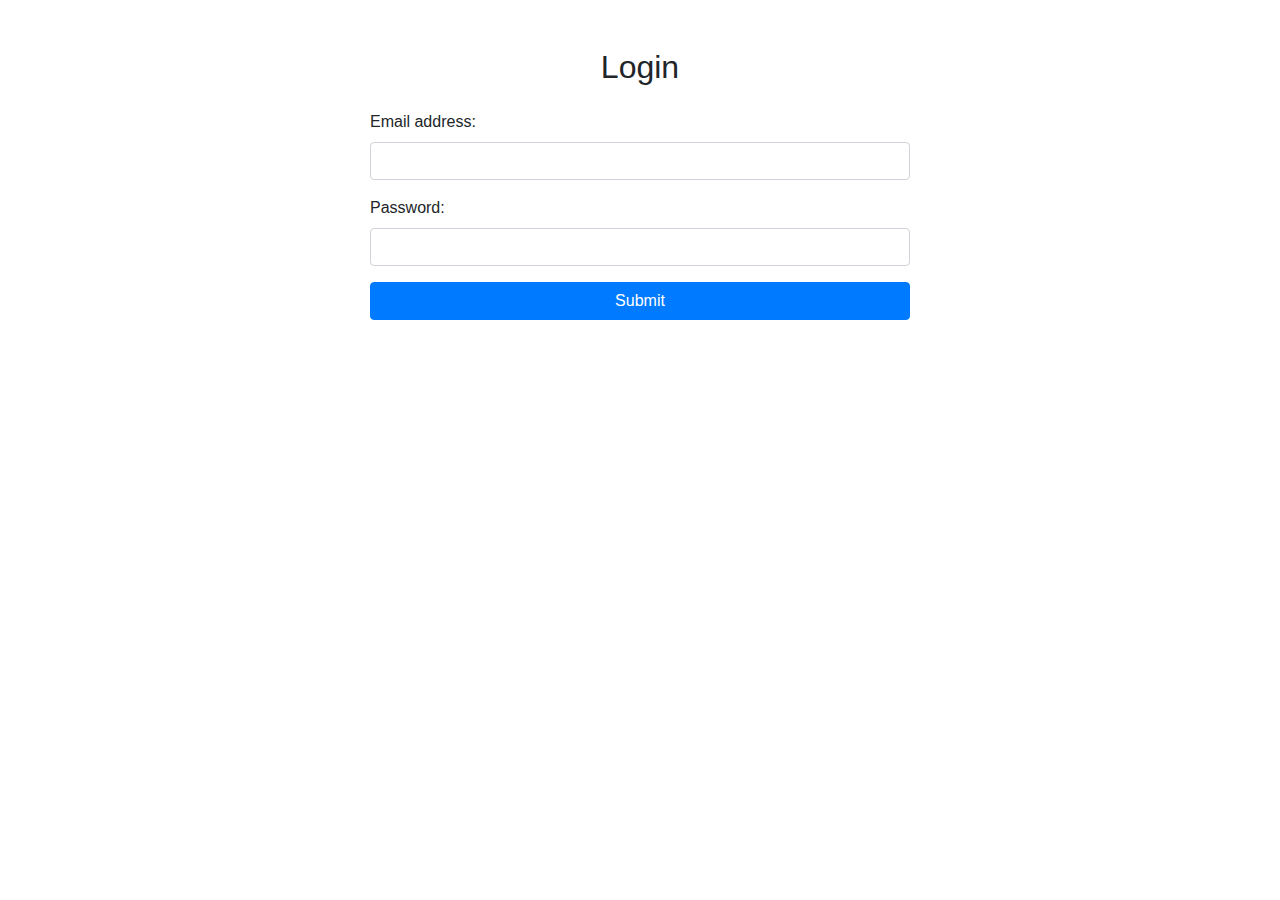
<file: src/main/resources/templates/auth/login.html>
<!DOCTYPE html>
<html lang="en">
<head>
    <meta charset="UTF-8">
    <meta name="viewport" content="width=device-width, initial-scale=1.0">
    <title>Login Form</title>

    <!-- Bootstrap CSS -->
    <link href="https://stackpath.bootstrapcdn.com/bootstrap/4.5.2/css/bootstrap.min.css" rel="stylesheet">

</head>
<body>

<div class="container mt-5">
    <div class="row justify-content-center">
        <div class="col-md-6">

            <!-- Login Form -->
            <form>
                <h2 class="text-center mb-4">Login</h2>

                <!-- Email Input -->
                <div class="form-group">
                    <label for="email">Email address:</label>
                    <input type="email" id="email" class="form-control" required>
                </div>

                <!-- Password Input -->
                <div class="form-group">
                    <label for ="password">Password:</label>
                    <input type ="password" id ="password" class ="form-control" required>
                </div>

                <!-- Submit Button -->
                <button type = "submit "class = "btn btn-primary btn-block ">Submit</button>

            </form>
            <!-- End of Login Form -->

        </div>
    </div>
</div>

<!-- Optional JavaScript; choose one of the two! -->

<!-- Option 1: jQuery and Bootstrap Bundle (includes Popper) -->
<script src = "https://code.jquery.com/jquery-3.5.1.slim.min.js "></script >
<script src = "https://stackpath.bootstrapcdn.com/bootstrap/4.5.2/js/bootstrap.bundle.min.js "></script >



</body >
</html >
</file>
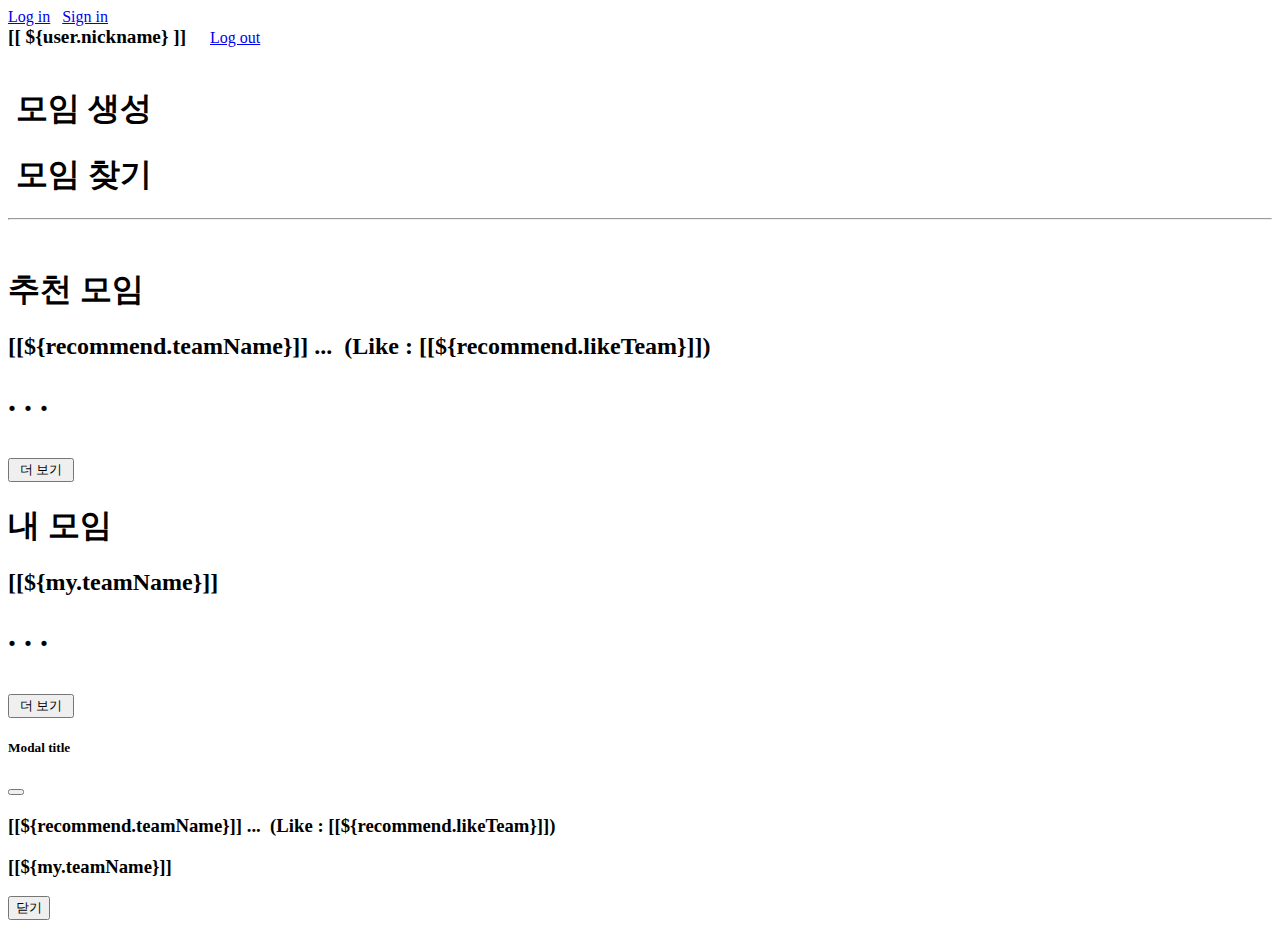
<file: src/main/resources/templates/club/main.html>
<!DOCTYPE html>
<html lang="en" xmlns:th="http://www.thymeleaf.org">


<th:block th:replace="~{/layout/base :: setContent(~{this :: content})}">
    <th:block th:fragment="content">


        <div class="container-fluid">
            <div class="row">
                <div class="col-lg-12">
                    <div class="d-flex justify-content-end">
                        <div th:if="${isUser=='false'}">
                            <a href="/users/login" class="btn btn-primary mt-2">Log in</a>&nbsp&nbsp
                            <a href="/users/signup" class="btn btn-primary mt-2">Sign in</a>
                        </div>
                        <div th:if="${isUser=='true'}">
                            <b style="font-size: larger">[[ ${user.nickname} ]]</b>
                            &nbsp&nbsp&nbsp&nbsp
                            <a href="/users/logout" class="btn btn-primary mt-2">Log out</a>
                        </div>
                    </div>
                </div>
            </div>

            <br>

            <div class="row">
                <div class="col-lg-12">
                    <div class="d-flex justify-content-center">

                        <div class="d-flex justify-content-center align-items-center">
                            <a class="btn btn-success" th:href="@{/club/makeTeam}">
                                <h1>&nbsp모임 생성&nbsp</h1></a>
                        </div>
                        <div style="width: 200px"></div>
                        <div class="d-flex justify-content-center align-items-center">
                            <a class="btn btn-success" th:href="@{/club/searchTeam}">
                                <h1> &nbsp모임 찾기&nbsp </h1></a>
                        </div>

                    </div>
                </div>
            </div>

            <hr><br>

            <div class="row">
                <div class="col-lg-6">


                    <div class="d-flex justify-content-center align-items-center">
                        <h1 class="mt-5">추천 모임</h1>
                    </div>

                    <div class="d-flex justify-content-center align-items-center"
                    th:each="recommend, i:${recommendTeam}" th:if="${i.index<3}">
                        <a th:href="'/club/team/' + ${recommend.tno}" class="text-decoration-none text-dark">
                        <h2 class="mt-5">[[${recommend.teamName}]] ... &nbsp(Like : [[${recommend.likeTeam}]])</h2>
                        </a>
                    </div>

                    <div class="d-flex flex-column align-items-center" th:if="${#lists.size(recommendTeam) > 3}">
                        <h1>.&nbsp.&nbsp.</h1><br>
                        <button type="button" class="btn btn-success" onclick="allRecommendTeams()" >
                            &nbsp더 보기&nbsp </button>
                    </div>


                </div>
                <div class="col-lg-6">

                    <div class="d-flex justify-content-center align-items-center">
                        <h1 class="mt-5">내 모임</h1>
                    </div>

                    <div th:if="${isUser=='true'}">
                        <div class="d-flex justify-content-center align-items-center"
                                th:each="my, i:${myTeam}" th:if="${i.index<3}">
                            <a th:href="'/club/team/' + ${my.tno}" class="text-decoration-none text-dark">
                            <h2 class="mt-5">[[${my.teamName}]]</h2>
                            </a>
                        </div>
                    </div>

                    <div class="d-flex flex-column align-items-center" th:if="${isUser=='true' && #lists.size(myTeam) > 3}">
                        <h1>.&nbsp.&nbsp.</h1><br>
                        <button type="button" class="btn btn-success" onclick="allmyTeams()" >
                            &nbsp더 보기&nbsp </button>
                    </div>

                </div>
            </div>

        </div>


        <!--   모달      -->
        <div class="modal" tabindex="-1">
            <div class="modal-dialog">
                <div class="modal-content">
                    <div class="modal-header">
                        <h5 class="modal-title" id="modal_title">Modal title</h5>
                        <button type="button" class="btn-close" data-bs-dismiss="modal" aria-label="Close"></button>
                    </div>
                    <div class="modal-body">
                        <div id="modal_recTeam">
                            <div class="d-flex justify-content-center align-items-center"
                                 th:each="recommend, i:${recommendTeam}">
                                <a th:href="'/club/team/' + ${recommend.tno}" class="text-decoration-none text-dark">
                                    <h3 class="mt-5">[[${recommend.teamName}]] ... &nbsp(Like : [[${recommend.likeTeam}]])</h3>
                                </a>
                            </div>
                        </div>

                        <div id="modal_myTeam">
                            <div class="d-flex justify-content-center align-items-center"
                                 th:each="my:${myTeam}">
                                <a th:href="'/club/team/' + ${my.tno}" class="text-decoration-none text-dark">
                                    <h3 class="mt-5">[[${my.teamName}]]</h3>
                                </a>
                            </div>
                        </div>
                    </div>
                    <div class="modal-footer">
                        <button type="button" class="btn btn-secondary" data-bs-dismiss="modal">닫기</button>
                    </div>
                </div>
            </div>
        </div>



        <script>

            $(document).ready(function() {
                var msg = "[[ ${msg} ]]";

                if (msg == "logout") {
                    // 회원가입했으면 화면에 알림창 띄우기
                    alert("로그아웃 되었습니다.");
                }
            });

            function checkUser() {
                var isUser = "[[ ${isUser} ]]";

                if (isUser == 'false') {
                    alert("로그인 후에 이용해주세요");
                }
            }

            function allRecommendTeams() {

                var rec = document.getElementById("modal_recTeam");
                rec.style.display = "block"
                var my = document.getElementById("modal_myTeam");
                my.style.display = "none"

                var title = document.getElementById("modal_title");
                title.innerHTML = "추천 팀";

                var modal = $(".modal");
                modal.modal("show");
            }

            function allmyTeams() {

                var rec = document.getElementById("modal_recTeam");
                rec.style.display = "none";
                var my = document.getElementById("modal_myTeam");
                my.style.display = "block";

                var title = document.getElementById("modal_title");
                title.innerHTML = "My Teams";

                var modal = $(".modal");
                modal.modal("show");
            }
        </script>

    </th:block>
</th:block>

</html>
</file>
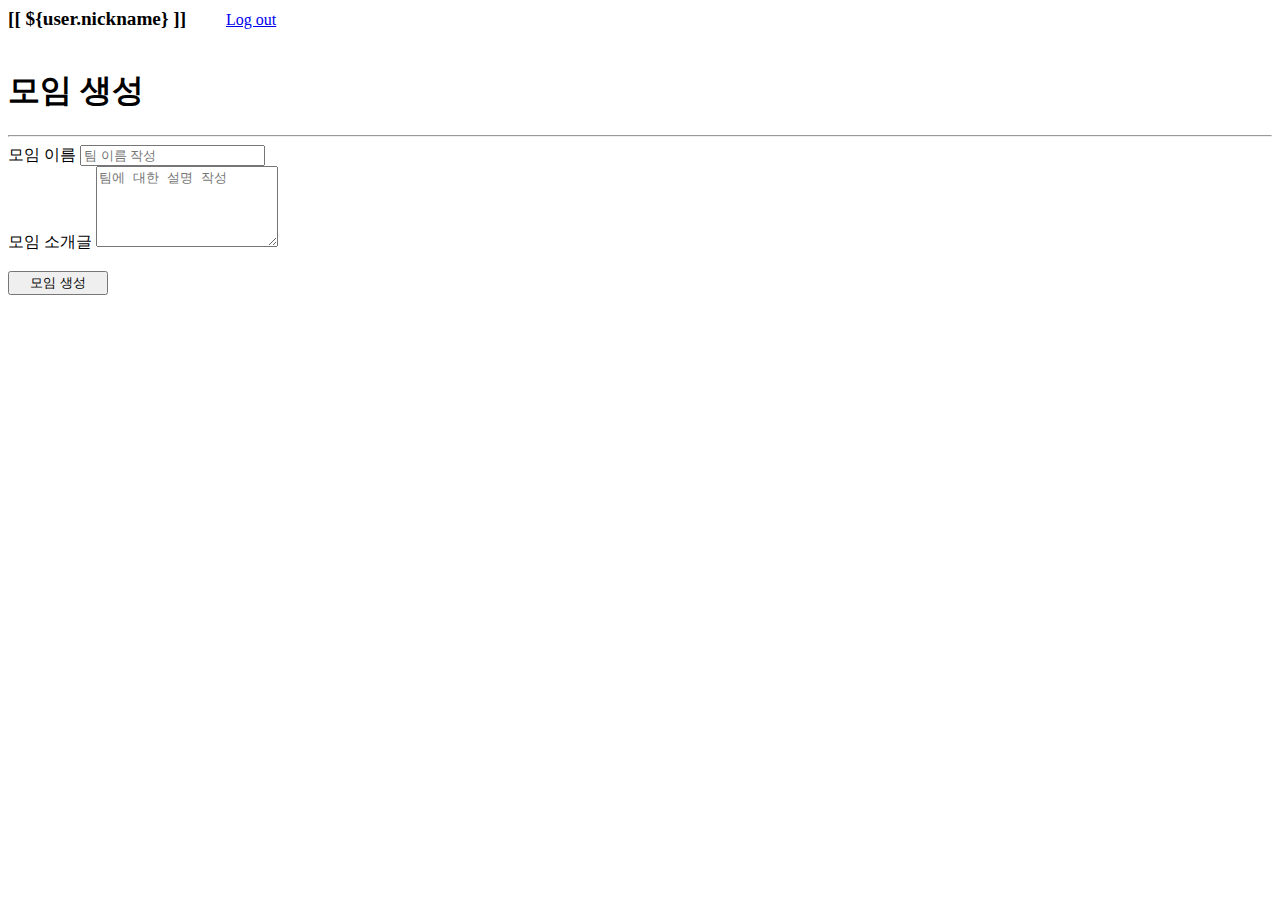
<file: src/main/resources/templates/club/makeTeam.html>
<!DOCTYPE html>
<html lang="en" xmlns:th="http://www.thymeleaf.org">


<th:block th:replace="~{/layout/base :: setContent(~{this :: content})}">
  <th:block th:fragment="content">

    <div class="container-fluid">
      <div class="row">
        <div class="col-lg-12">
          <div class="d-flex justify-content-end">

            <b style="font-size: larger">[[ ${user.nickname} ]]</b>
            &nbsp&nbsp&nbsp&nbsp&nbsp&nbsp&nbsp&nbsp
            <a href="/users/logout" class="btn btn-primary mt-2">Log out</a>
          </div>
        </div>
      </div>

      <br>

      <div class="row">
        <div class="col-lg-12">
          <div class="d-flex justify-content-center">

            <h1>모임 생성</h1>

          </div>
        </div>
      </div>

      <hr>

      <div class="row">
        <div class="col-lg-12">

          <form th:action="@{/club/makeTeam(email=${user.email})}" th:method="post">
            <div class="form-group">
              <label>모임 이름</label>
              <input type="text" class="form-control" name="teamName" placeholder="팀 이름 작성">
            </div>

            <div class="form-group">
              <label>모임 소개글</label>
              <textarea class="form-control" rows="5" name="description" placeholder="팀에 대한 설명 작성"></textarea>
            </div>
            <br>
            <div class="d-flex flex-row justify-content-end align-items-center">
              <Button type="submit" class="btn btn-success" style="width: 100px">모임 생성</Button>
            </div>

          </form>

          <div style="height: 100px"></div>

        </div>
      </div>
    </div>

  </th:block>
</th:block>


</html>
</file>
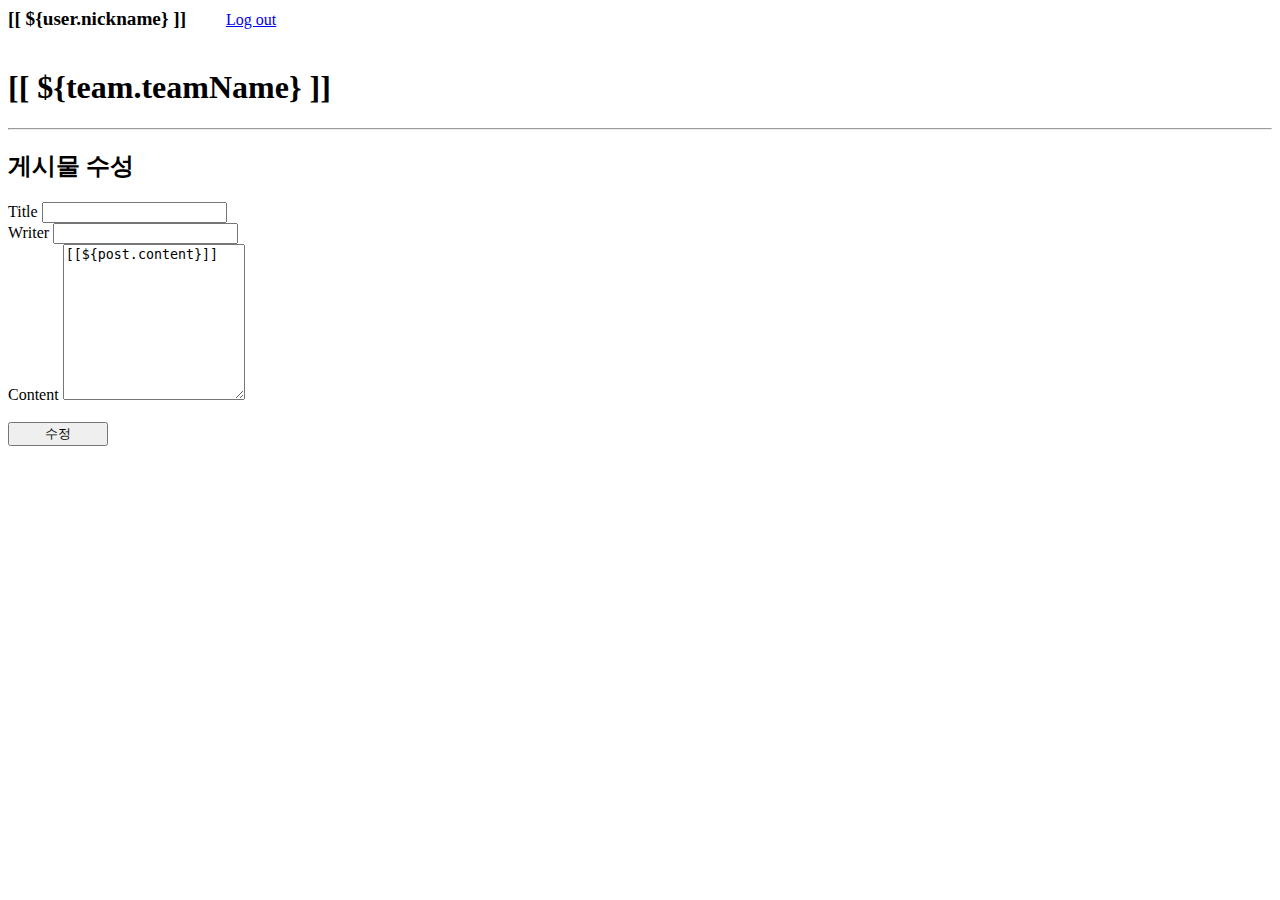
<file: src/main/resources/templates/club/modifyPost.html>
<!DOCTYPE html>
<html lang="en" xmlns:th="http://www.thymeleaf.org">


<th:block th:replace="~{/layout/base :: setContent(~{this :: content})}">
  <th:block th:fragment="content">

    <div class="container-fluid">
      <div class="row">
        <div class="col-lg-12">
          <div class="d-flex justify-content-end">

            <b style="font-size: larger">[[ ${user.nickname} ]]</b>
            &nbsp&nbsp&nbsp&nbsp&nbsp&nbsp&nbsp&nbsp
            <a href="/users/logout" class="btn btn-primary mt-2">Log out</a>
          </div>
        </div>
      </div>

      <br>

      <div class="row">
        <div class="col-lg-12">
          <div class="d-flex justify-content-center">

            <h1>[[ ${team.teamName} ]]</h1>

          </div>
        </div>
      </div>

      <hr>

      <div class="row">
        <div class="col-lg-12">
          <div class="d-flex flex-column justify-content-center align-items-center">
            <h2 class="mt-12">게시물 수성</h2>
          </div>

        </div>
      </div>
      <div class="row">
        <div class="col-lg-12">
          <form th:action="@{/club/modifyPost/{tno}(tno=${team.tno}, page=${pageRequest.page})}" th:method="post">
            <div class="form-group">
              <label>Title</label>
              <input type="text" class="form-control" name="title" th:value="${post.title}">
            </div>

            <div class="form-group">
              <label>Writer</label>
              <input type="text" class="form-control" name="nickname" th:value="${user.nickname}" readonly>
            </div>

            <div class="form-group">
              <label>Content</label>
              <textarea class="form-control" rows="10" name="content">[[${post.content}]]</textarea>
            </div>

            <input type="hidden" name="pno" th:value="${post.pno}">
            <input type="hidden" name="writer" th:value="${user.email}">
            <input type="hidden" name="tno" th:value="${team.tno}">

            <br>
            <div class="d-flex flex-row justify-content-end align-items-center">
              <Button type="submit" class="btn btn-success" style="width: 100px">수정</Button>
            </div>

          </form>
        </div>
      </div>

    </div>

  </th:block>
</th:block>


</html>
</file>
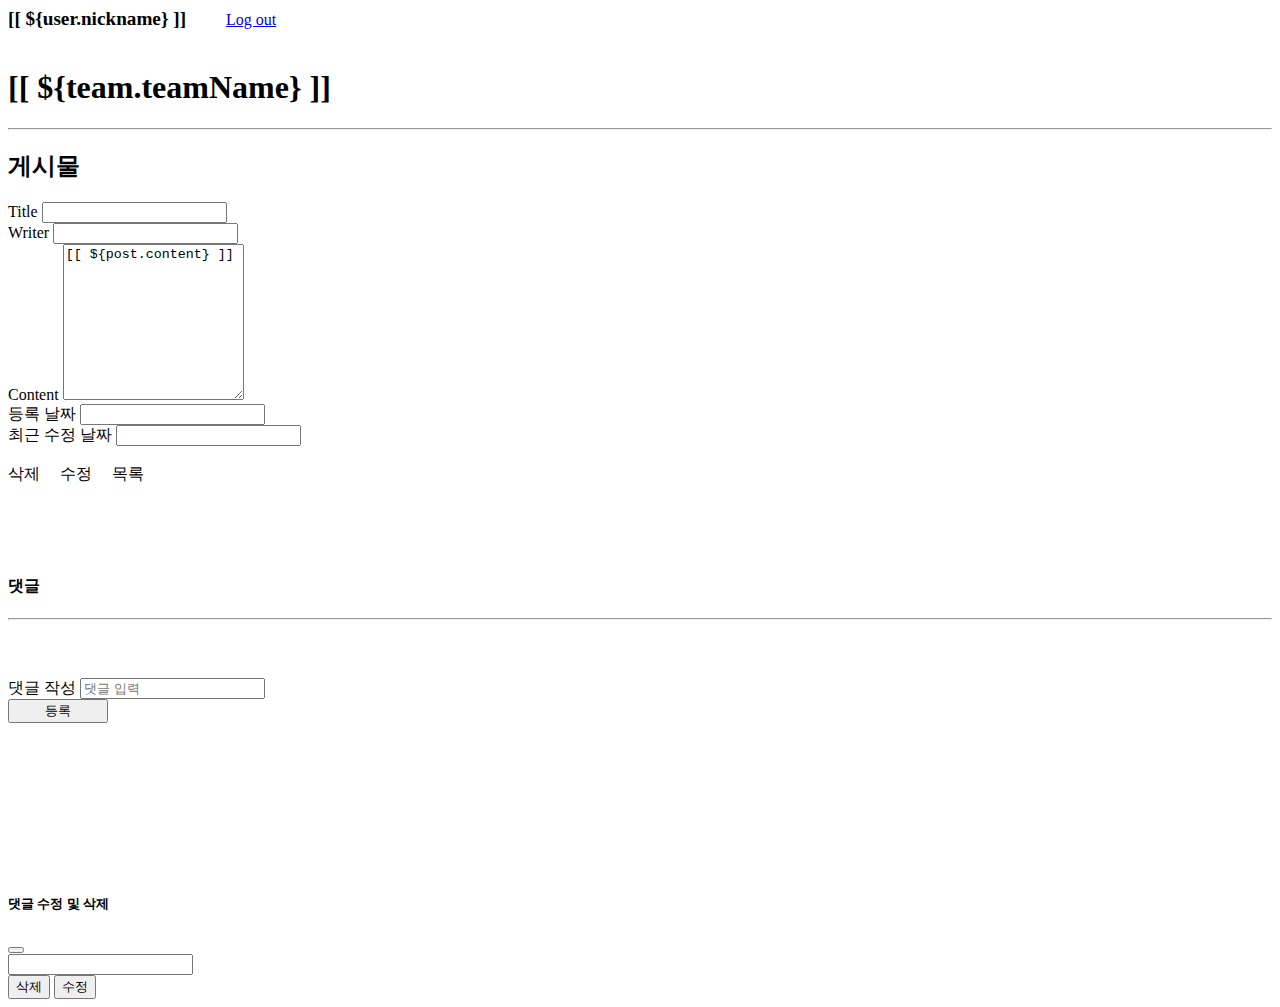
<file: src/main/resources/templates/club/read.html>
<!DOCTYPE html>
<html lang="en" xmlns:th="http://www.thymeleaf.org">


<th:block th:replace="~{/layout/base :: setContent(~{this :: content})}">
  <th:block th:fragment="content">

    <div class="container-fluid">
      <div class="row">
        <div class="col-lg-12">
          <div class="d-flex justify-content-end">

            <b style="font-size: larger">[[ ${user.nickname} ]]</b>
            &nbsp&nbsp&nbsp&nbsp&nbsp&nbsp&nbsp&nbsp
            <a href="/users/logout" class="btn btn-primary mt-2">Log out</a>
          </div>
        </div>
      </div>

      <br>

      <div class="row">
        <div class="col-lg-12">
          <div class="d-flex justify-content-center">

            <h1>[[ ${team.teamName} ]]</h1>

          </div>
        </div>
      </div>

      <hr>

      <div class="row">
        <div class="col-lg-12">
          <div class="d-flex flex-column justify-content-center align-items-center">
            <h2 class="mt-12">게시물</h2>
          </div>

        </div>
      </div>
      <div class="row">
        <div class="col-lg-12">

          <div class="form-group">
            <label>Title</label>
            <input type="text" class="form-control" name="title" th:value="${post.title}" readonly>
          </div>

          <div class="form-group">
            <label>Writer</label>
            <input type="text" class="form-control" name="nickname" th:value="${user.nickname}" readonly>
          </div>

          <div class="form-group">
            <label>Content</label>
            <textarea type="text" class="form-control" rows="10" name="content" readonly>[[ ${post.content} ]]</textarea>
          </div>

          <div class="form-group">
            <label>등록 날짜</label>
            <input type="text" class="form-control" name="reg_date"
                   th:value="${#temporals.format(post.reg_date, 'yyyy/MM/dd HH:mm:ss')}" readonly>
          </div>
          <div class="form-group">
            <label>최근 수정 날짜</label>
            <input type="text" class="form-control" name="mod_date"
                   th:value="${#temporals.format(post.mod_date, 'yyyy/MM/dd HH:mm:ss')}" readonly>
          </div>

          <input type="hidden" name="writer" th:value="${user.email}">
          <input type="hidden" name="tno" th:value="${team.tno}">

          <br>
          <div class="d-flex flex-row justify-content-end align-items-center">
            <a class="btn btn-danger" onclick="removePost()" th:if="${post.writer == user.email}"
               >삭제</a>
<!--            th:href="@{/club/removePost/{tno}(tno=${team.tno}, pno=${post.pno}, page=${pageRequest.page})}"-->
            &nbsp;&nbsp;&nbsp;
            <a class="btn btn-warning" th:if="${post.writer == user.email}"
            th:href="@{/club/modifyPost/{tno}(tno=${team.tno}, pno=${post.pno}, page=${pageRequest.page})}">수정</a>
            &nbsp;&nbsp;&nbsp;
            <a  class="btn btn-success"
                th:href="@{/club/team/{tno}(tno=${team.tno}, page=${pageRequest.page})}">목록</a>
          </div>

          <div style="height: 70px"></div>

          <h4>댓글</h4>
          <hr>
          <!--   댓글들이 표시될 div       -->
          <div class="replyList">

          </div>

          <div style="height: 50px"></div>


            <div class="form-group">
              <label>댓글 작성</label>
              <input type="text" class="form-control" name="text" placeholder="댓글 입력">
            </div>
            <div class="d-flex flex-row justify-content-end align-items-center">
              <Button type="button" class="btn btn-success replySave" style="width: 100px">등록</Button>
            </div>


          <div style="height: 150px"></div>

        </div>
      </div>

    </div>


    <!--  댓글 작성 모달창   -->
    <div class="modal" tabindex="-1" role="dialog">
      <div class="modal-dialog" role="document">
        <div class="modal-content">
          <div class="modal-header">
            <h5 class="modal-title">댓글 수정 및 삭제</h5>
            <button type="button" class="btn-close"
                    data-bs-dismiss="modal" aria-label="Close">
            </button>
          </div>

          <div class="modal-body">
            <div class="form-group">
              <input class="form-control" type="text" name="text_mod">
            </div>
            <input type="hidden" name="rno">
          </div>

          <div class="modal-footer">
            <button type="button" class="btn btn-danger replyRemove">
              삭제</button>
            <button type="button" class="btn btn-warning replyModify">
              수정</button>
          </div>
        </div>
      </div>
    </div>


    <script th:inline="javascript">

      function removePost(){
        var result = confirm("정말로 삭제하시겠습니까?");
        if (result) {
          // OK 버튼을 클릭한 경우에 대한 처리
          alert("삭제되었습니다.");
          var xhr = new XMLHttpRequest();
          xhr.open("GET", "/club/removePost/"+[[${team.tno}]]+"?pno="+[[${post.pno}]]+"&page="+[[${pageRequest.page}]], true);
          xhr.onreadystatechange = function() {
            if (xhr.readyState === 4 && xhr.status === 200) {
              var response = xhr.responseText;
              // 리다이렉트를 수행합니다.
              window.location.href = "/club/team/"+[[${team.tno}]]+"?page="+[[${pageRequest.page}]];
            }
          };
          xhr.send();
        } else {
          // 취소 버튼을 클릭한 경우에 대한 처리
          alert("취소되었습니다.");
        }
      }

      $(document).ready(function() {

        var pno = [[ ${post.pno} ]];


        // 날짜 처리 위한 함수
        function formatTime(str){
          var date = new Date(str);

          return date.getFullYear() + "/" +
                  (date.getMonth() + 1) + "/" +
                  date.getDate() + " " +
                  date.getHours() + ":" +
                  date.getMinutes();
        }

        // 특정 게시글의 댓글을 처리
        function loadJSONData() {
          $.getJSON("/replies/post/" + pno, function (arr){

            // console.log(arr);

            var str = "";
            var replyList = $(".replyList");

            $.each(arr, function (idx, reply){
              // console.log(reply);
              str += "<div class='card-body' data-rno='" + reply.rno +"'>"
              str += "<p class='replyer' style='display:none'>" + reply.replyer + "</p>"
              str += "<h5 class='card-title'>" + reply.replyerNickname + "</h5>";
              str += "<h6 class='card-subtitle mb-2'>" + reply.text +
                      "</h6>";
              str += "<p class='card-text text-right'>" + formatTime(reply.reg_date) + "</p>";
              str += "</div><hr>"
            });
            replyList.html(str);
          });
        }

        loadJSONData();

        // 댓글 등록
        $(".replySave").click(function () {
          var reply = {
            pno: [[${post.pno}]],
            text: $("input[name='text']").val(),
            replyer: [[${user.email}]]
          }
          // console.log(reply);

          // JSON 포맷으로 변경해서 전송
          $.ajax({
            url: "/replies/",
            method: "post",
            data: JSON.stringify(reply),
            contentType: "application/json; charset=utf-8",
            dataType: "json",
            success: function (data) {

              alert("댓글이 등록되었습니다.");

              var text = $("input[name='text']");
              text.val("");

              loadJSONData(); // 댓글 갱신
            }
          });
        });

        var modal = $(".modal");

        // 댓글 클릭시 모달창 출력(본인이 작성한 댓글만)
        $(".replyList").on("click", ".card-body", function () {

          if ([[${user.email}]] != $(this).find(".replyer").html()) {
            return; // 본인이 작성한 댓글이 아니면 작동 안함
          }

          var rno = $(this).data("rno");

          $("input[name='text_mod']").val( $(this).find(".card-subtitle").html());
          $("input[name='rno']").val(rno);

          modal.modal('show');

        });

        // 댓글 삭제
        $(".replyRemove").on("click", function () {
          var rno = $("input[name='rno']").val(); // 모달창에 보이는 댓글 번호(hidden)
          console.log(rno);

          $.ajax({
            url: "/replies/" + rno,
            method: "delete",
            success: function (result) {
              console.log("result : " + result)
              if (result == "success"){
                alert("댓글이 삭제되었습니다.");
                modal.modal("hide");
                loadJSONData(); // 댓글 갱신
              }
            }
          });
        });

        // 댓글 수정
        $(".replyModify").click(function () {
          var rno = $("input[name='rno']").val();
          var reply = {
            rno: rno,
            pno: pno,
            text: $("input[name='text_mod']").val(),
            replyer: [[${user.email}]]
          }

          // JSON으로 변환해서 전송
          $.ajax({
            url: "/replies/" + rno,
            method: "put",
            data: JSON.stringify(reply),
            contentType: "application/json; charset=utf-8",
            success: function (result) {
              if (result == "success") {
                alert("댓글이 수정되었습니다.");
                modal.modal("hide");
                loadJSONData();
              }
            }
          });

        });

      });

    </script>


  </th:block>
</th:block>


</html>
</file>
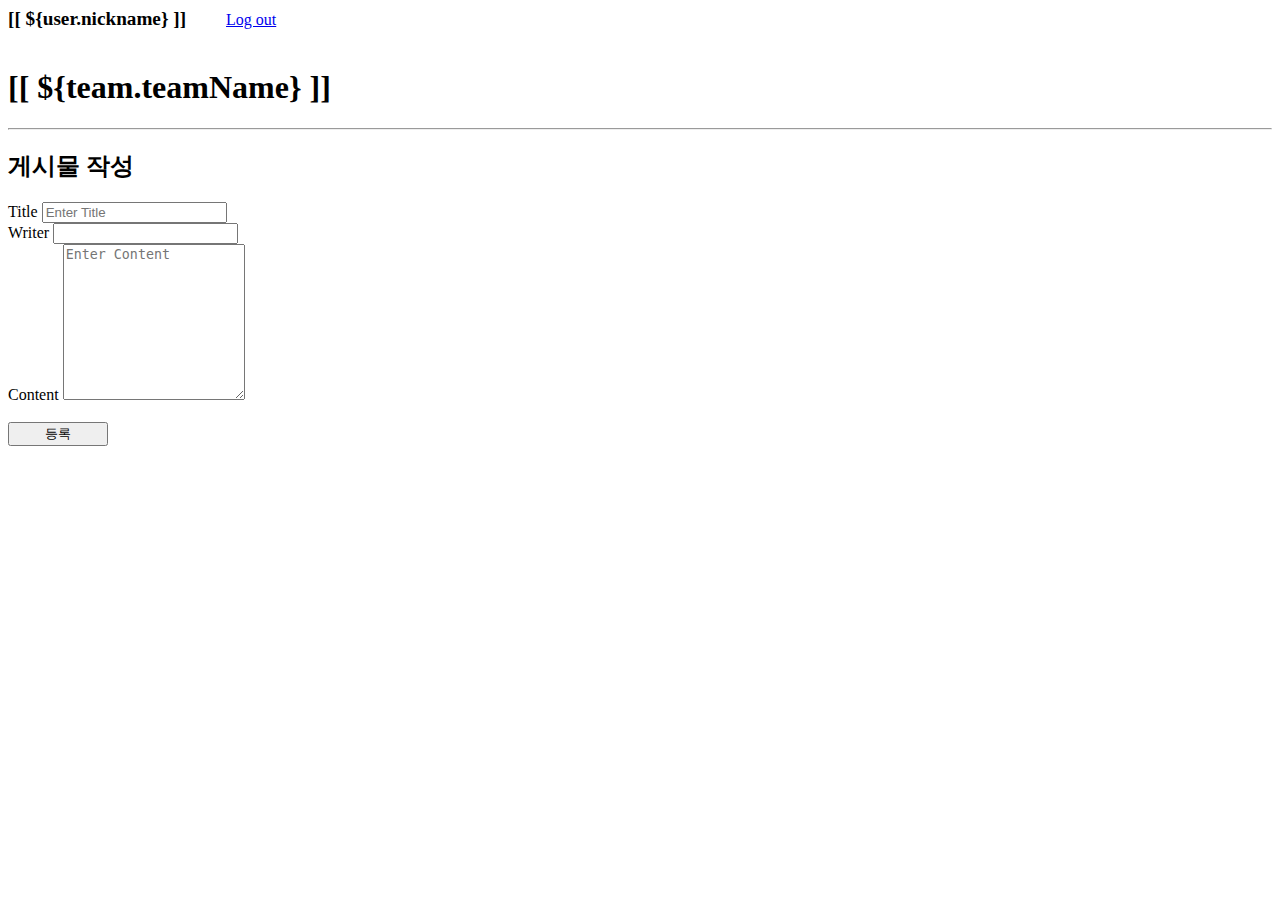
<file: src/main/resources/templates/club/register.html>
<!DOCTYPE html>
<html lang="en" xmlns:th="http://www.thymeleaf.org">


<th:block th:replace="~{/layout/base :: setContent(~{this :: content})}">
    <th:block th:fragment="content">

        <div class="container-fluid">
            <div class="row">
                <div class="col-lg-12">
                    <div class="d-flex justify-content-end">

                        <b style="font-size: larger">[[ ${user.nickname} ]]</b>
                        &nbsp&nbsp&nbsp&nbsp&nbsp&nbsp&nbsp&nbsp
                        <a href="/users/logout" class="btn btn-primary mt-2">Log out</a>
                    </div>
                </div>
            </div>

            <br>

            <div class="row">
                <div class="col-lg-12">
                    <div class="d-flex justify-content-center">

                        <h1>[[ ${team.teamName} ]]</h1>

                    </div>
                </div>
            </div>

            <hr>

            <div class="row">
                <div class="col-lg-12">
                    <div class="d-flex flex-column justify-content-center align-items-center">
                        <h2 class="mt-12">게시물 작성</h2>
                    </div>

                </div>
            </div>
            <div class="row">
                <div class="col-lg-12">
                    <form th:action="@{/club/register/{tno}(tno=${team.tno})}" th:method="post">
                        <div class="form-group">
                            <label>Title</label>
                            <input type="text" class="form-control" name="title" placeholder="Enter Title">
                        </div>

                        <div class="form-group">
                            <label>Writer</label>
                            <input type="text" class="form-control" name="nickname" th:value="${user.nickname}" readonly>
                        </div>

                        <div class="form-group">
                            <label>Content</label>
                            <textarea class="form-control" rows="10" name="content" placeholder="Enter Content"></textarea>
                        </div>

                        <input type="hidden" name="writer" th:value="${user.email}">
                        <input type="hidden" name="tno" th:value="${team.tno}">

                        <br>
                        <div class="d-flex flex-row justify-content-end align-items-center">
                        <Button type="submit" class="btn btn-success" style="width: 100px">등록</Button>
                        </div>

                    </form>


                </div>
            </div>

        </div>

    </th:block>
</th:block>


</html>
</file>
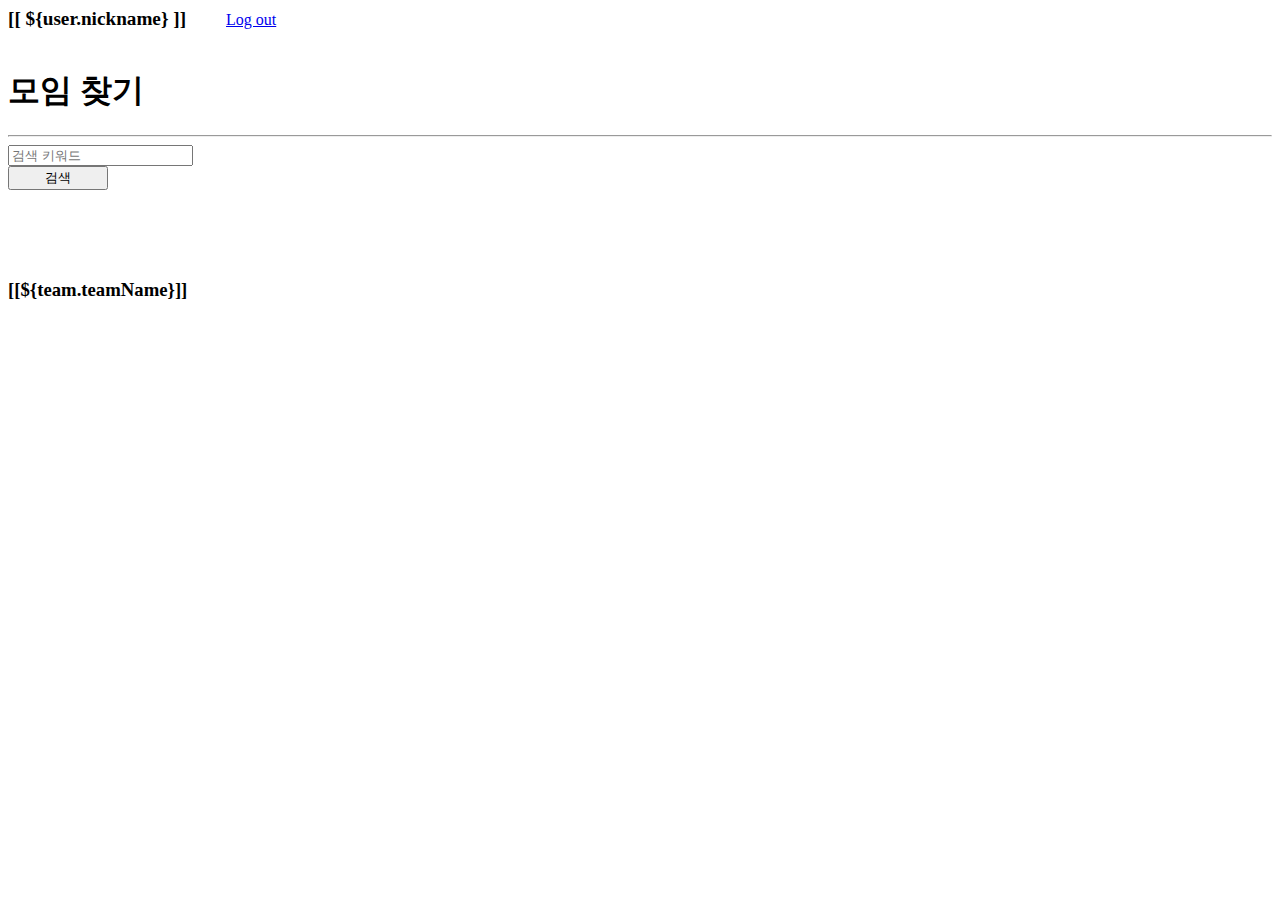
<file: src/main/resources/templates/club/searchTeam.html>
<!DOCTYPE html>
<html lang="en" xmlns:th="http://www.thymeleaf.org">


<th:block th:replace="~{/layout/base :: setContent(~{this :: content})}">
  <th:block th:fragment="content">

    <div class="container-fluid">
      <div class="row">
        <div class="col-lg-12">
          <div class="d-flex justify-content-end">

            <b style="font-size: larger">[[ ${user.nickname} ]]</b>
            &nbsp&nbsp&nbsp&nbsp&nbsp&nbsp&nbsp&nbsp
            <a href="/users/logout" class="btn btn-primary mt-2">Log out</a>
          </div>
        </div>
      </div>

      <br>

      <div class="row">
        <div class="col-lg-12">
          <div class="d-flex justify-content-center">

            <h1>모임 찾기</h1>

          </div>
        </div>
      </div>

      <hr>

      <div class="row">
        <div class="col-lg-12">

          <form th:action="@{/club/searchTeam}" th:method="get">
            <div class="form-group">
              <input type="text" class="form-control" name="keyword" placeholder="검색 키워드" th:value="${keyword}">
            </div>

            <div class="d-flex flex-row justify-content-end align-items-center">
              <Button type="submit" class="btn btn-success" style="width: 100px">검색</Button>
            </div>

          </form>

          <div style="height: 70px"></div>

          <div th:each="team : ${teams}" class="d-flex flex-row justify-content-center align-items-center">

              <a th:href="@{/club/team/{tno}(tno=${team.tno})}" class="text-dark">
                <h3>[[${team.teamName}]]</h3>
              <a/>
          </div>

          <div style="height: 100px"></div>

        </div>
      </div>
    </div>

  </th:block>
</th:block>


</html>
</file>
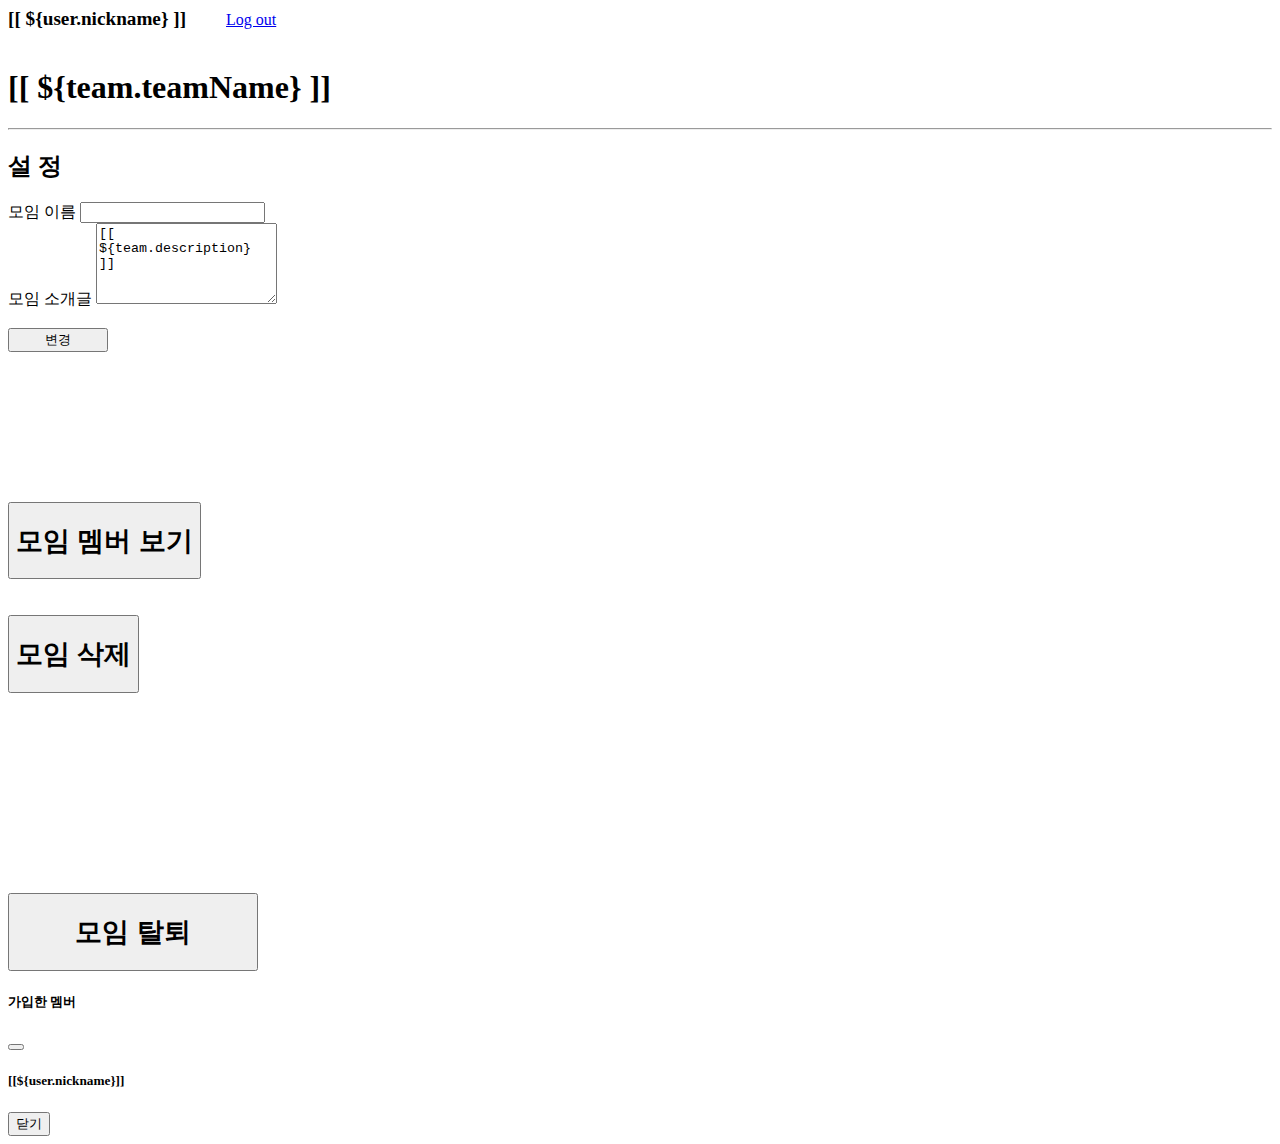
<file: src/main/resources/templates/club/setting.html>
<!DOCTYPE html>
<html lang="en" xmlns:th="http://www.thymeleaf.org">


<th:block th:replace="~{/layout/base :: setContent(~{this :: content})}">
  <th:block th:fragment="content">

    <div class="container-fluid">
      <div class="row">
        <div class="col-lg-12">
          <div class="d-flex justify-content-end">

            <b style="font-size: larger">[[ ${user.nickname} ]]</b>
            &nbsp&nbsp&nbsp&nbsp&nbsp&nbsp&nbsp&nbsp
            <a href="/users/logout" class="btn btn-primary mt-2">Log out</a>
          </div>
        </div>
      </div>

      <br>

      <div class="row">
        <div class="col-lg-12">
          <div class="d-flex justify-content-center">

            <h1>[[ ${team.teamName} ]]</h1>

          </div>
        </div>
      </div>

      <hr>

      <div class="row">
        <div class="col-lg-12">
          <div class="d-flex flex-column justify-content-center align-items-center">
            <h2 class="mt-12">설 정</h2>
          </div>

        </div>
      </div>
      <div class="row">
        <div class="col-lg-12">
          <!--    리더인 경우      -->
          <div th:if="${isLeader}">
            <form th:action="@{/club/setting/{tno}(tno=${team.tno}, isLeader=${isLeader}, page=${page})}" th:method="post">
              <div class="form-group">
                <label>모임 이름</label>
                <input type="text" class="form-control" name="teamName" th:value="${team.teamName}">
              </div>

              <div class="form-group">
                <label>모임 소개글</label>
                <textarea class="form-control" rows="5" name="description">[[ ${team.description} ]]</textarea>
              </div>

              <input type="hidden" name="tno" th:value="${team.tno}">
              <input type="hidden" name="likeTeam" th:value="${team.likeTeam}">

              <br>
              <div class="d-flex flex-row justify-content-end align-items-center">
                <Button type="submit" class="btn btn-success" style="width: 100px">변경</Button>
              </div>

            </form>

            <div style="height: 150px"></div>

            <div class="d-flex flex-column justify-content-center align-items-center">
              <button type="button" class="btn btn-secondary" onclick="showUsers()">
                <h1>모임 멤버 보기</h1></button>
            <br><br><br>
              <button type="button" class="btn btn-danger" onclick="removeTeam()">
                <h1>모임 삭제</h1></button>
            </div>
            <div style="height: 100px"></div>

          </div>

          <!--    멤버인 경우      -->
          <div th:unless="${isLeader}">
            <div style="height: 100px"></div>
            <div class="d-flex flex-column justify-content-center align-items-center">
            <button type="button" class="btn btn-danger" onclick="withDraw()" style="width: 250px">
              <h1>모임 탈퇴</h1></button>
            </div>
          </div>

        </div>
      </div>

    </div>

    <!--  가입한 유저 표시 모달  -->
    <div class="modal" tabindex="-1">
      <div class="modal-dialog">
        <div class="modal-content">
          <div class="modal-header">
            <h5 class="modal-title">가입한 멤버</h5>
            <button type="button" class="btn-close" data-bs-dismiss="modal" aria-label="Close"></button>
          </div>
          <div class="modal-body">
            <div id="modal_schedule">
              <div class="schedule" th:each="user:${joinedUsers}" >
                <h5>
                  [[${user.nickname}]]
                </h5>
              </div>
            </div>
          </div>
          <div class="modal-footer">
            <button type="button" class="btn btn-secondary" data-bs-dismiss="modal">닫기</button>
          </div>
        </div>
      </div>
    </div>


    <script th:inline="javascript">

      function showUsers() {
        var modal = $(".modal");
        modal.modal("show");
      }

      function removeTeam(){
        var result = confirm("정말로 삭제하시겠습니까?");
        if (result) {
          // OK 버튼을 클릭한 경우에 대한 처리

          var xhr = new XMLHttpRequest();
          xhr.open("POST", "/club/removeTeam/"+[[${team.tno}]], true);
          xhr.onreadystatechange = function() {
            if (xhr.readyState === 4 && xhr.status === 200) {
              var response = xhr.responseText;
              // 리다이렉트를 수행합니다.
              window.location.href = "/club/main";
            }
          };
          xhr.send();
          alert("삭제되었습니다.");
        } else {
          // 취소 버튼을 클릭한 경우에 대한 처리
          alert("취소되었습니다.");
        }
      }

      function withDraw() {
        var result = confirm("정말로 탈퇴하시겠습니까?");
        if (result) {
          // OK 버튼을 클릭한 경우에 대한 처리

          var xhr = new XMLHttpRequest();
          xhr.open("POST", "/club/withDraw?tno="+[[${team.tno}]]+"&email="+[[${user.email}]], true);
          xhr.onreadystatechange = function() {
            if (xhr.readyState === 4 && xhr.status === 200) {
              var response = xhr.responseText;
              // 리다이렉트를 수행합니다.
              window.location.href = "/club/team/"+[[${team.tno}]];
            }
          };
          xhr.send();
          alert("탈퇴되었습니다.");
        } else {
          // 취소 버튼을 클릭한 경우에 대한 처리
          alert("취소되었습니다.");
        }
      }


    </script>

  </th:block>
</th:block>


</html>
</file>
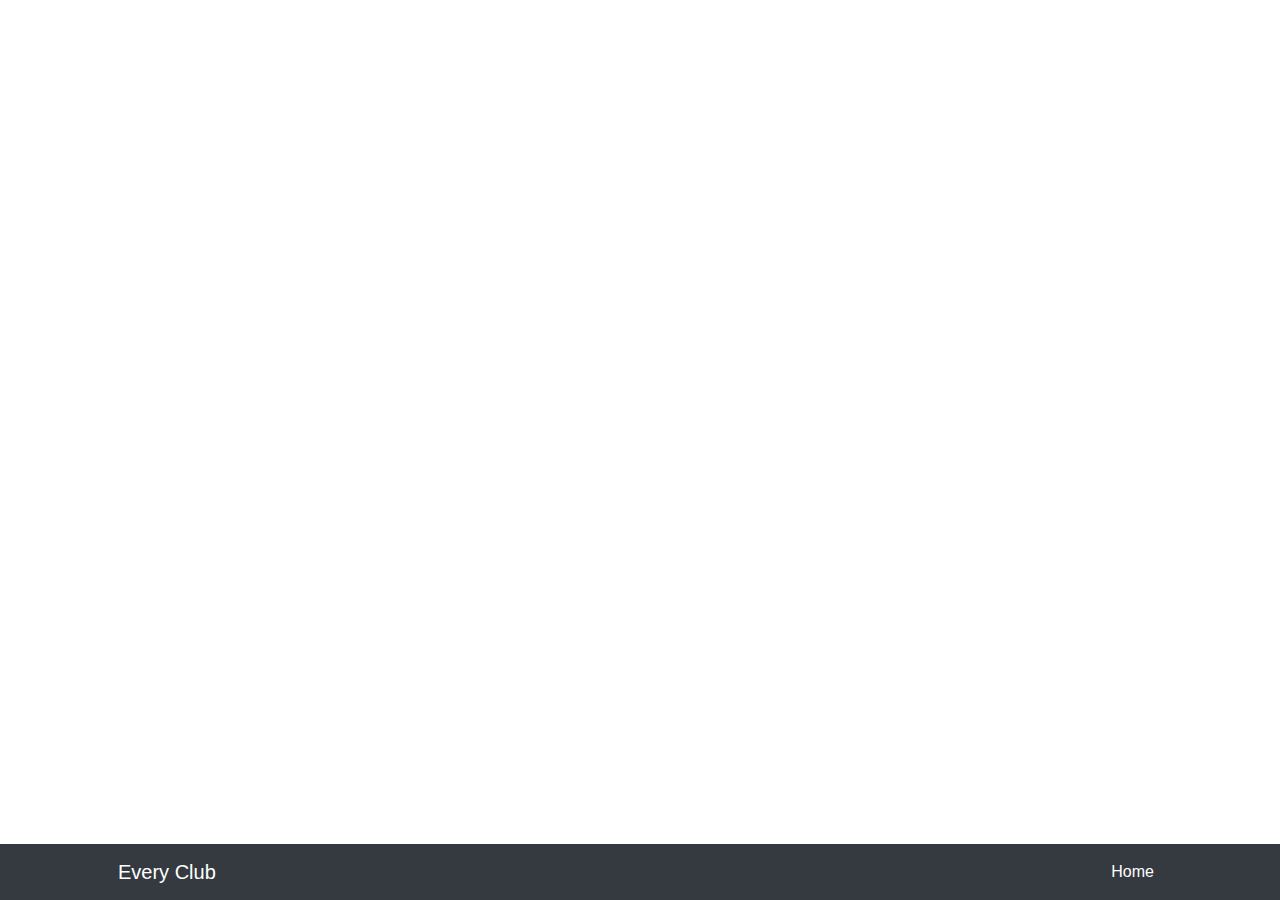
<file: src/main/resources/templates/layout/base.html>
<!DOCTYPE html>
<html lang="en" xmlns:th="http://www.thymeleaf.org">

<th:block th:fragment="setContent(content)">

<head>
  <meta charset="utf-8"/>
  <meta name="viewport" content="width=device-width, initial-scale=1, shrink-to-fit=no"/>
  <meta name="description" content=""/>
  <meta name="author" content=""/>
  <title>Every Club</title>
  <!-- Favicon-->
  <link rel="icon" type="image/x-icon" href="assets/favicon.ico"/>
  <!-- Core theme CSS (includes Bootstrap)-->
<!--  <link href="css/styles.css" rel="stylesheet"/>-->
  <link href="https://stackpath.bootstrapcdn.com/bootstrap/4.5.2/css/bootstrap.min.css" rel="stylesheet">

<!--  jquery -->
  <script src="https://code.jquery.com/jquery-3.7.0.js"></script>

</head>
<body>
<!-- Navigation-->
<nav class="navbar navbar-expand-lg navbar-dark bg-dark fixed-bottom">
  <div class="container px-4 px-lg-5">
    <a class="navbar-brand" href="#!">Every Club</a>
    <button class="navbar-toggler" type="button" data-bs-toggle="collapse" data-bs-target="#navbarResponsive"
            aria-controls="navbarResponsive" aria-expanded="false" aria-label="Toggle navigation"><span
            class="navbar-toggler-icon"></span></button>
    <div class="collapse navbar-collapse" id="navbarResponsive">
      <ul class="navbar-nav ml-auto">
        <li class="nav-item active"><a class="nav-link" href="/club/main">Home</a></li>
      </ul>
    </div>
  </div>
</nav>
<!-- Page Content-->
<section>
  <div class="container px-4 px-lg-5">
    <div class="row gx-4 gx-lg-5">

      <th:block th:replace="${content}"></th:block>

    </div>
  </div>
</section>
<!-- Bootstrap core JS-->
<script src="https://cdn.jsdelivr.net/npm/bootstrap@5.2.3/dist/js/bootstrap.bundle.min.js"></script>
<!-- Core theme JS-->
<!--<script src="js/scripts.js"></script>-->
</body>

</th:block>
</html>
</file>
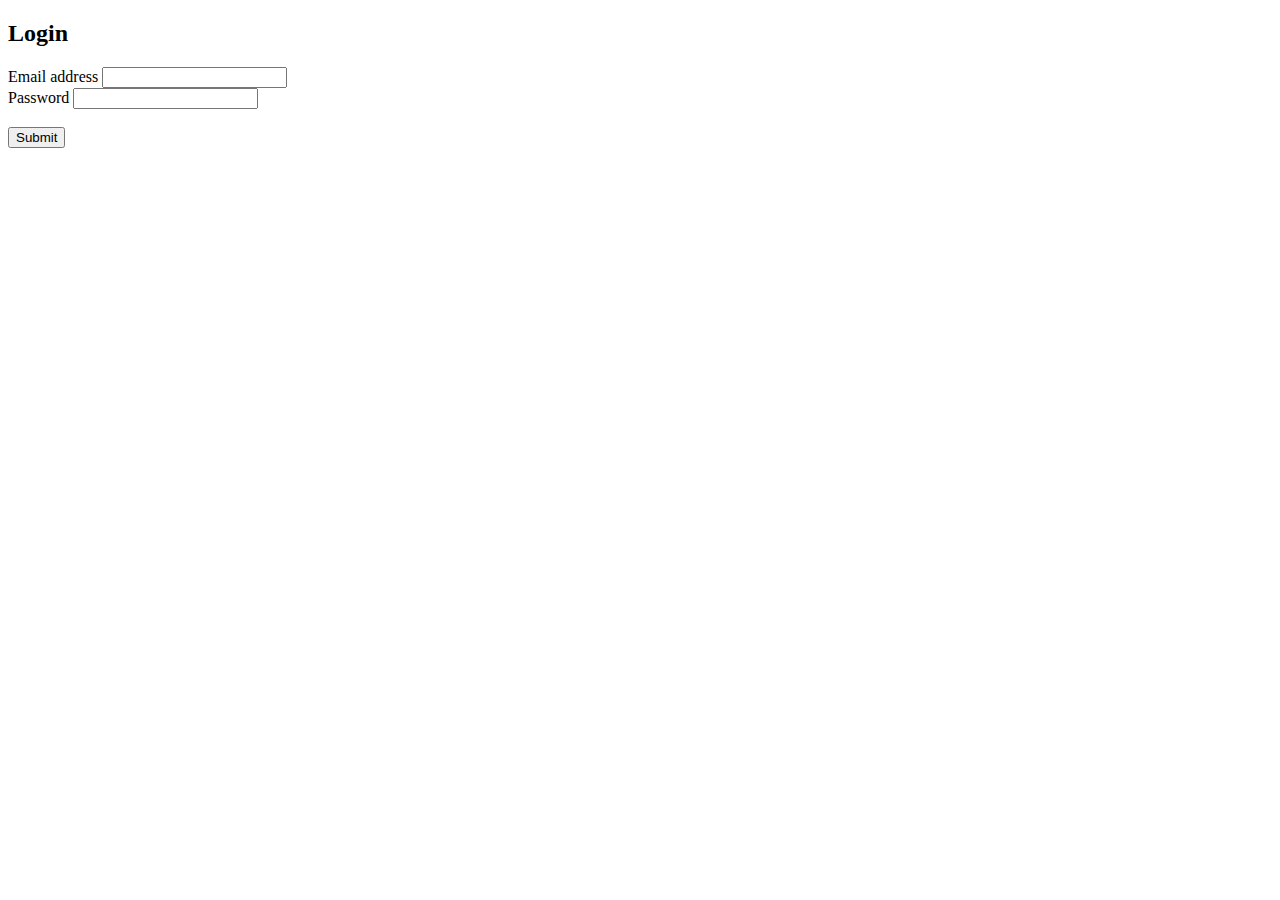
<file: src/main/resources/templates/users/login.html>
<!DOCTYPE html>
<html lang="en" xmlns:th="http://www.thymeleaf.org">

<th:block th:replace="~{/layout/base :: setContent(~{this :: content})}">
    <th:block th:fragment="content">

        <div class="container mt-5">
            <div class="row justify-content-center">
                <div class="col-md-6">

                    <!-- Login Form -->
                    <form method="post">
                        <h2 class="text-center mb-4">Login</h2>

                        <!-- Email Input -->
                        <div class="form-group">
                            <label for="email">Email address</label>
                            <input type="email" id="email" name="email" class="form-control" required>
                        </div>

                        <!-- Password Input -->
                        <div class="form-group">
                            <label for ="password">Password</label>
                            <input type ="password" id ="password" name="password" class ="form-control"  minlength="4" required>
                        </div>

                        <!-- Submit Button -->
                        <br>
                        <button type = "submit" class = "btn btn-primary btn-block ">Submit</button>

                    </form>
                    <!-- End of Login Form -->

                </div>
            </div>
        </div>


        <script>

            $(document).ready(function() {
                var msg = "[[ ${msg} ]]";

                if (msg == "signup") {
                    // 회원가입했으면 화면에 알림창 띄우기
                    alert("회원가입 되었습니다.");
                }
                else if (msg == "login_fail") {
                    // 로그인에 실패했으면 화면에 알림창 띄우기
                    alert("이메일이나 비밀번호가 일치하지 않습니다.");
                }
            });
        </script>

    </th:block>
</th:block>
</html>
</file>
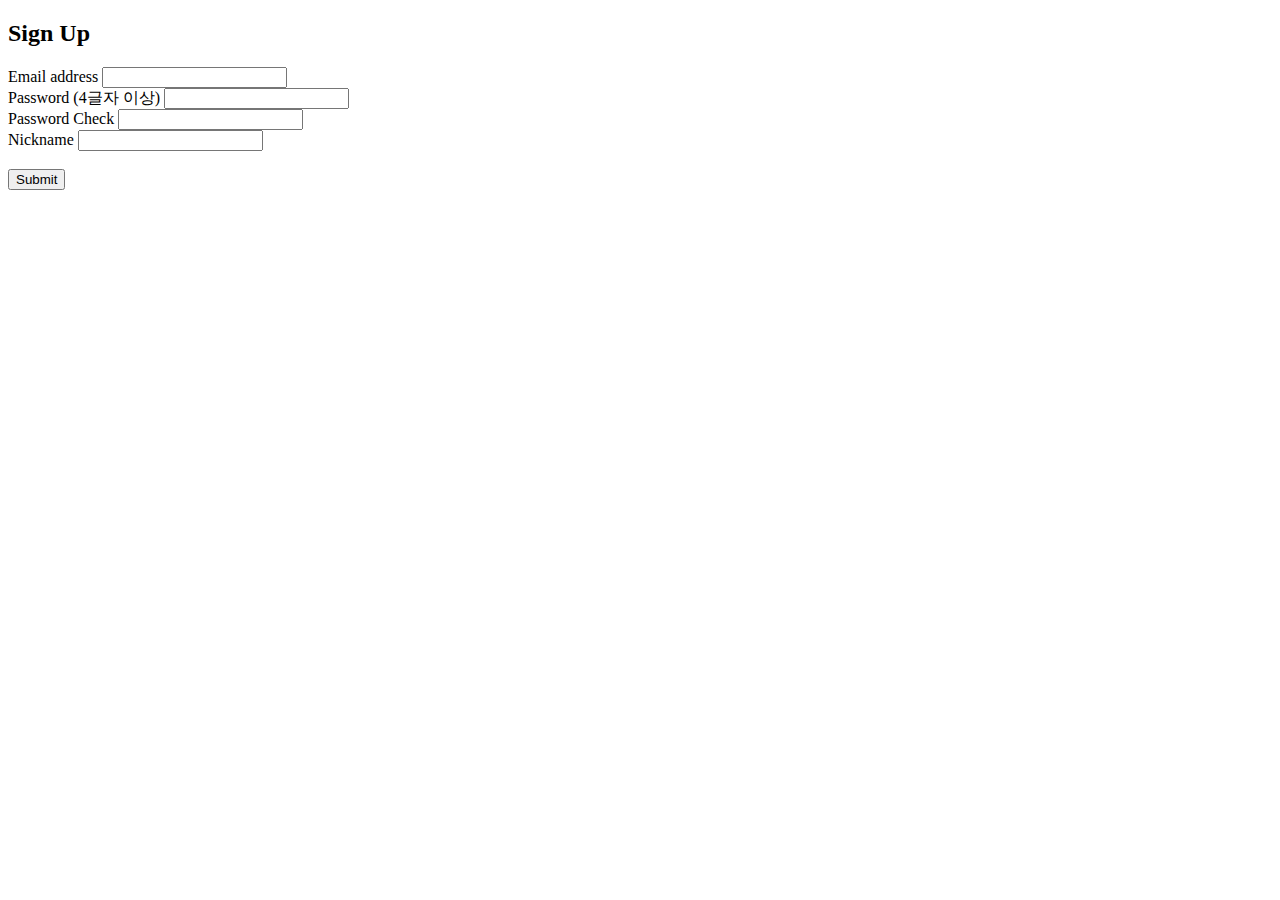
<file: src/main/resources/templates/users/signup.html>
<!DOCTYPE html>
<html lang="en" xmlns:th="http://www.thymeleaf.org">

<th:block th:replace="~{/layout/base :: setContent(~{this :: content})}">
  <th:block th:fragment="content">

    <div class="container mt-5">
      <div class="row justify-content-center">
        <div class="col-md-6">

          <!-- Signup Form -->
          <form method="post">
            <h2 class="text-center mb-4">Sign Up</h2>

            <!-- Email Input -->
            <div class="form-group">
              <label for ="email">Email address</label>
              <input type ="email" id ="email" name="email" class ="form-control"
                     th:value="${dto != null} ? ${dto.email} : ''" required>
            </div>

            <!-- Password Input -->
            <div class="form-group">
              <label for ="password">Password (4글자 이상) </label>
              <input type ="password" id ="password" name="password" class="form-control" minlength="4"
                     th:value="${dto != null} ? ${dto.password} : ''" required>
            </div>

            <div class="form-group">
              <label for ="password2">Password Check</label>
              <input type ="password" id ="password2" name="password2" class="form-control" minlength="4" required>
            </div>

            <!-- Nickname Input -->
            <div class = "form-group ">
              <label for = "nickname">Nickname</label >
              <input type = "text" id = "nickname" name="nickname" class="form-control"
                     th:value="${dto != null} ? ${dto.nickname} : ''" required >
            </div >

            <!-- Submit Button -->
            <br>
            <button type = "submit" class = "btn btn-primary btn-block ">Submit</button >

          </form>
          <!-- End of Signup Form -->
        </div>
      </div>
    </div>


    <script>

      // 메시지에 따라 화면에 알림창 띄우기
      $(document).ready(function() {
        var msg = "[[ ${msg} ]]";
        var error = "";

        if (msg.includes("E")) {
          error += "이미 가입한 이메일 입니다.\n\n";
        }
        if (msg.includes("N")) {
          error += "이미 존재하는 닉네임입니다.\n\n";
        }
        if (msg.includes("P")) {
          error += "비밀번호가 일치하지 않습니다.\n";
        }

        if (error != "") {
          alert(error);
        }
      });
    </script>


  </th:block>
</th:block>
</file>
